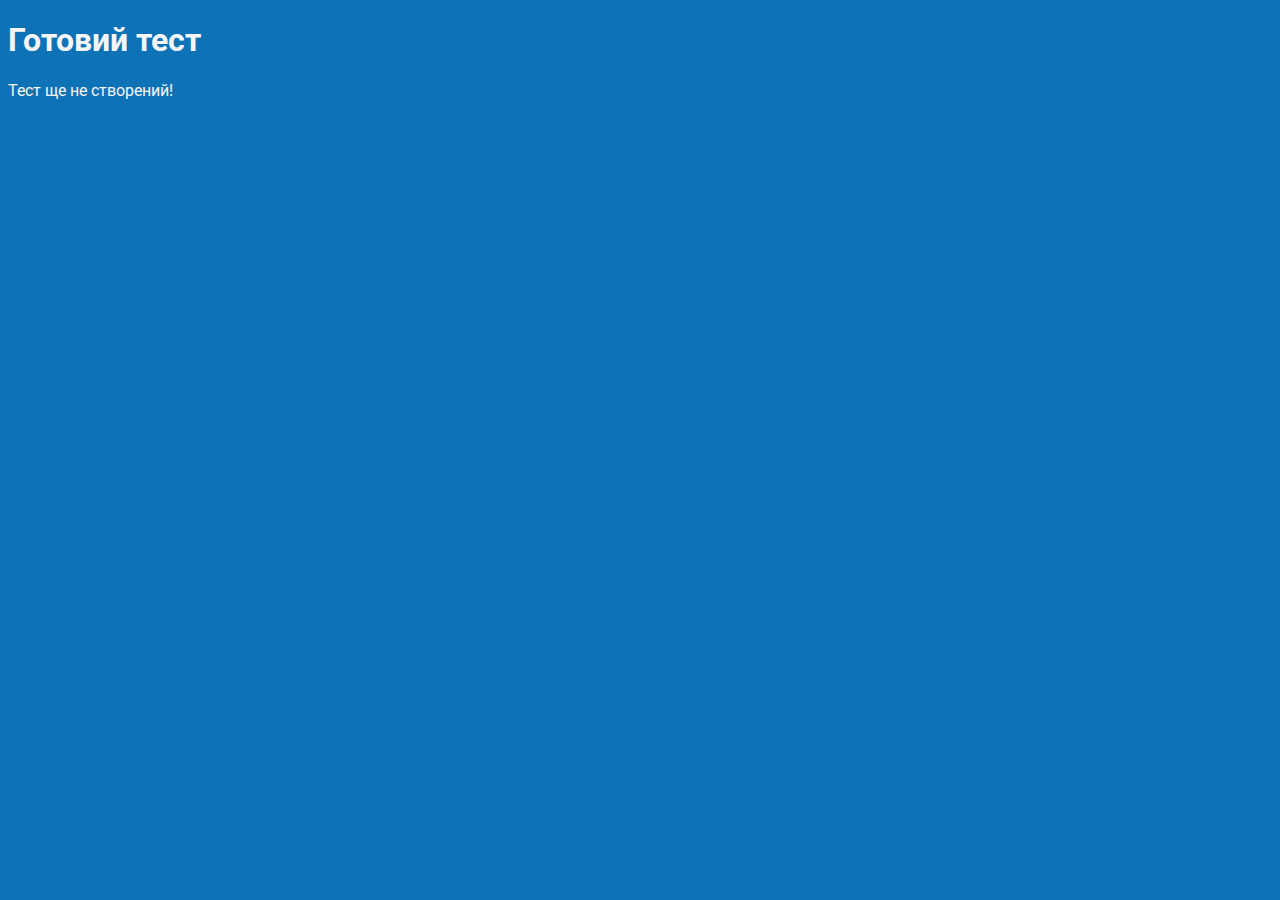
<file: test.html>
<!DOCTYPE html>
<html lang="en">

<head>
    <script src="index.js" defer></script>
    <meta charset="UTF-8">
    <meta name="viewport" content="width=device-width, initial-scale=1.0">
    <link rel="stylesheet" href="index.css">
    <title>Готовий тест</title>
</head>

<body>
    <h1>Готовий тест</h1>
    <div class="ready-quiz"></div>

    <script>
        document.addEventListener("DOMContentLoaded", function () {
            let ready_quiz = document.querySelector('.ready-quiz');

            // Беремо дані з localStorage
            let savedData = localStorage.getItem("readyQuizData");
            let savedName = localStorage.getItem("readyQuizName");
            let savedTime = localStorage.getItem("readyQuizTime");

            if (savedData) {
                let questions = JSON.parse(savedData);

                // Виводимо назву тесту
                let title = document.createElement("h1");
                title.innerText = savedName || "Тест";
                ready_quiz.insertAdjacentElement("beforebegin", title);

                // Генеруємо тест і таймер
                renderTest(questions, ready_quiz, parseInt(savedTime) || 0);

                // (опційно) очистимо localStorage після завантаження
                // localStorage.removeItem("readyQuizData");
                // localStorage.removeItem("readyQuizName");
                // localStorage.removeItem("readyQuizTime");
            } else {
                ready_quiz.innerHTML = "Тест ще не створений!";
            }
        });
    </script>

</body>

</html>
</file>
<file: index.css>
@import url('https://fonts.googleapis.com/css2?family=Roboto:ital,wght@0,100..900;1,100..900&family=Work+Sans:ital,wght@0,100..900;1,100..900&display=swap');

.head{
    display: flex;
}

body {
    font-family: "Roboto", sans-serif;
    background: #0D73B6;
    color: #F5F5F5;
}



.end, .end-last, .back, .plus{
    width: 100%;
    height: 5rem;
    background-color: #0D73B6;
    color: #F5F5F5;
    border: 3px solid #F5F5F5;
    font-size: 2em;
    margin-top: 0.5rem;
    border-radius: 1rem;
}

.exercise{
    text-align: center;
}
.Texercise{
    text-align: center;
}

.answers {
    display: flex;
    justify-content: center;
    align-items: center;
}
.Tanswers {
    display: flex;
    text-align: center;
}

.ans {
    margin: 1em;
}
.Tans {
    margin: 1em;
}

.ex {
    width: 100%;
    border: 3px solid #F5F5F5;
    border-radius: 1rem;
}
.Tex {
    width: 100%;
    border: 3px solid #F5F5F5;
    border-radius: 1rem;
}

.Tresult {
    width: 100%;
    border: 3px solid #F5F5F5;
    border-radius: 1rem;
    display: flex;
    justify-content: center;
    align-items: center;
    text-align: center;
    margin-top: 1em;
    margin-bottom: 1em;
}




.head input {
    width: 200px;
    height: 2rem;
    border-radius: 10px;
    border: 3px solid #084872;
    margin: 1em;
    margin-top: 0.1em;
    color: #084872;
    text-align: center;
    font-size: 1em;
}

.question {
    width: 50em;
    height: 2em;
    border-radius: 10px;
    border: 3px solid #084872;
    color: #084872;
    text-align: center;
    font-size: 1rem;
}

.ans input {
    width: 200px;
    height: 25px;
    border-radius: 5px;
    border: 3px solid #084872;
    margin: 1em;
    color: #084872;
    text-align: center;
}
</file>
